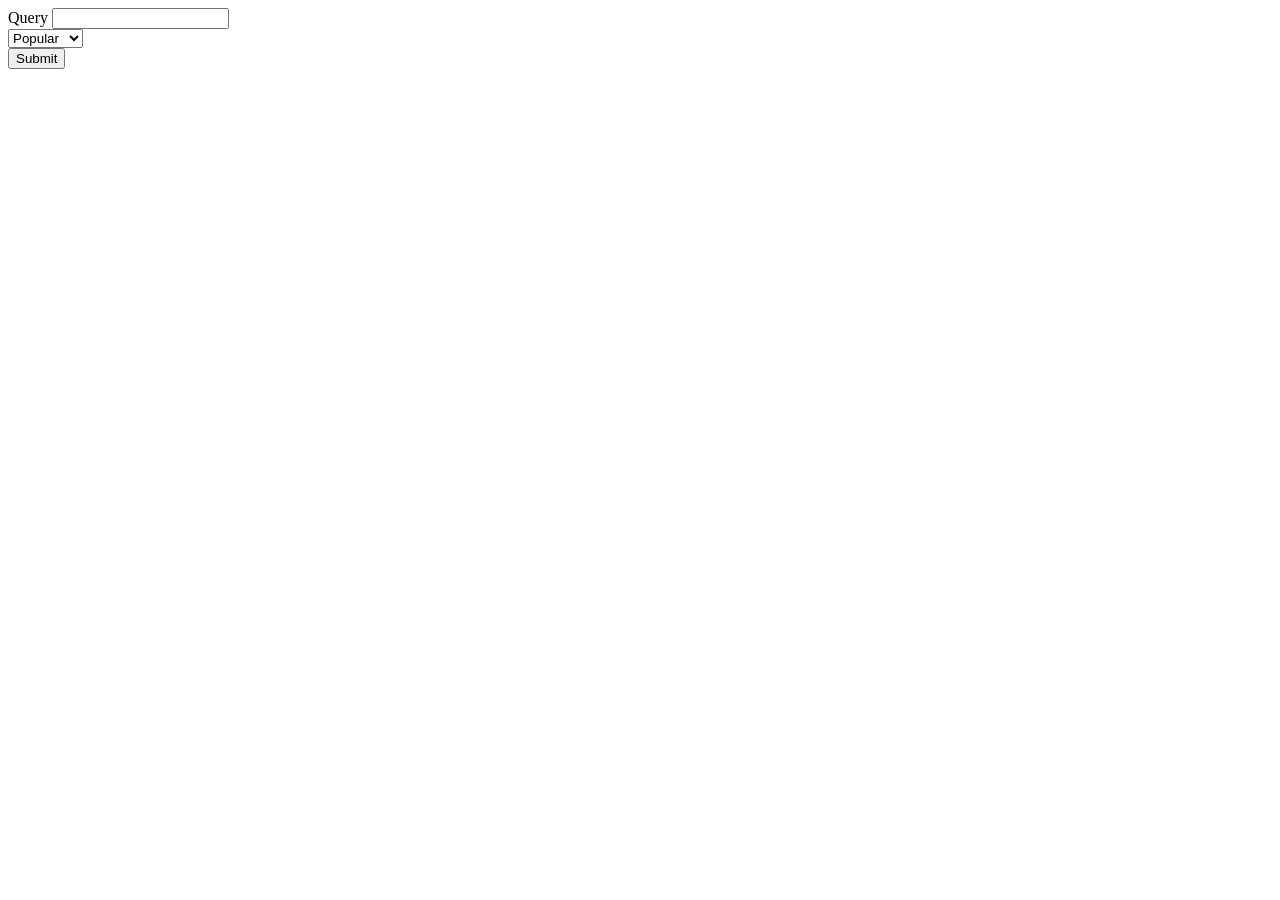
<file: index.html>
<!DOCTYPE html>
<html>
	<head>
		<title>CPEG 457 Project</title>
		<!-- JQuery CDN -->
		<script src="https://code.jquery.com/jquery-3.3.1.min.js" integrity="sha256-FgpCb/KJQlLNfOu91ta32o/NMZxltwRo8QtmkMRdAu8="
		 crossorigin="anonymous"></script>
		<!-- Embedded script -->
		<script src="index.js"></script>
	</head>
	<body>
		<div id="Wrapper">
			<div id="UserInput">
				<!-- Query Input -->
				<div>
					<label for="Query">Query</label>
					<input type="text" name="Query" />
				</div>
				<!-- Sort By Input -->
				<div>
					<select name="SortBy">
						<option value="popularity">Popular</option>
						<option value="relevancy">Relevant</option>
						<!-- There should be more here, read the API documentation -->
					</select>
				</div>
				<!-- Theres tons more, look at the API documentation -->
				<div>
				<button onclick="submitAPIRequest()">Submit</button>
				</div>
			</div>
			<div id="Content">

			</div>
			<!-- I promised to attribute newsapi.org when I signed up for a key -->
			<!--
			<div id="NewsAPIAttribution">
				<a href="https://newsapi.org/">NewsAPI.org</a>
			</div>
			-->
		</div>
	</body>
</html>
</file>
